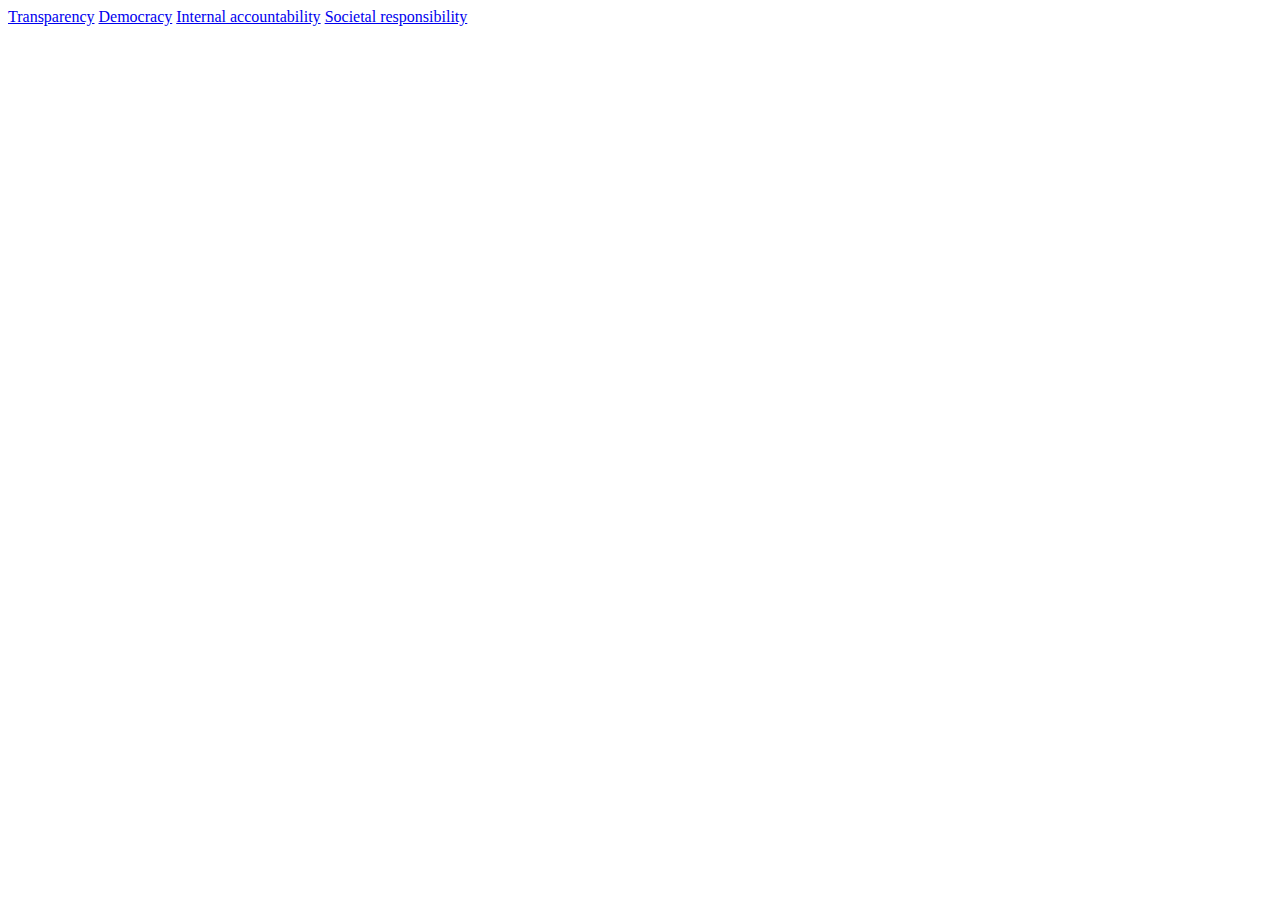
<file: index.html>
<HTML>
<HEAD>
<TITLE>SGO</TITLE>
</HEAD>
<BODY>
<a href="Transparency/Transparency.html">Transparency</a>
<a href="Democratic processes/Democratic processes.html">Democracy</a>
<a href="Internal accountability/Internal accountability.html">Internal accountability</a>
<a href="Societal responsibility/Societal responsibility.html">Societal responsibility</a>
</BODY>
</HTML>
</file>
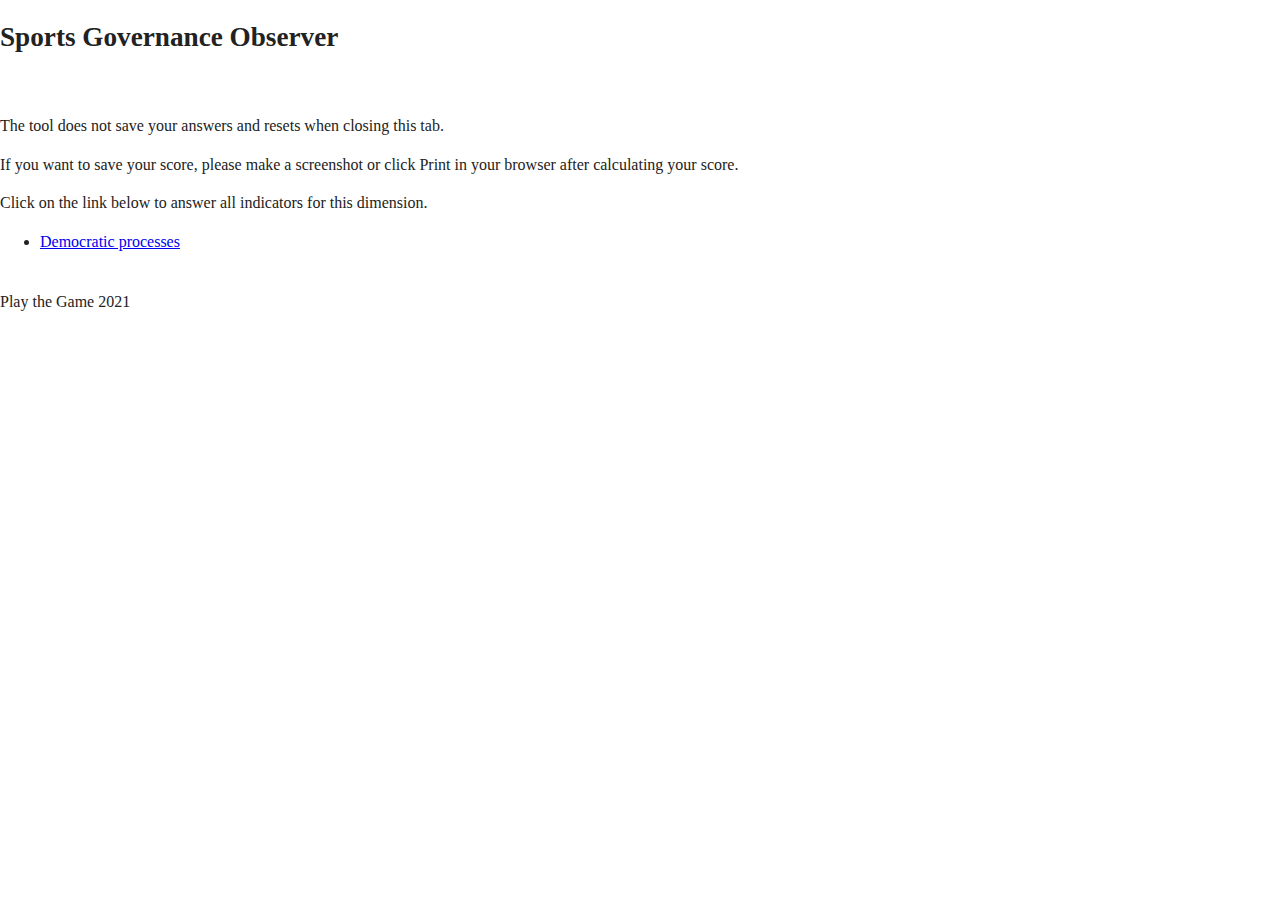
<file: Democratic processes/Democratic processes.html>
<!doctype html>
<html class="no-js" lang="">

  <head>
    <meta charset="utf-8">
    <title></title>
    <meta name="description" content="">
    <meta name="viewport" content="width=device-width, initial-scale=1">

    <meta property="og:title" content="">
    <meta property="og:type" content="">
    <meta property="og:url" content="">
    <meta property="og:image" content="">

    <link rel="manifest" href="site.webmanifest">
    <link rel="apple-touch-icon" href="icon.png">
    <!-- Place favicon.ico in the root directory -->


    <link rel="stylesheet" href="css/normalize.css">
    <link rel="stylesheet" href="css/main.css">

    <link href="https://cdn.jsdelivr.net/npm/bootstrap@5.1.0/dist/css/bootstrap.min.css" rel="stylesheet" integrity="sha384-KyZXEAg3QhqLMpG8r+8fhAXLRk2vvoC2f3B09zVXn8CA5QIVfZOJ3BCsw2P0p/We" crossorigin="anonymous">


    <style>
      html {
          font-size: 1.0em;
      }

      h1 {
          font-size: 1.7em;
      }

      h2 {
          font-size: 1.4em;
      }


      *{font-family: "Calibri";}

    </style>

    <meta name="theme-color" content="#fafafa">
  </head>

  <body>

    <!-- Add your site or application content here -->
    <div class="col-lg-8 mx-auto p-3 py-md-5">
      <main>
        <h1>Sports Governance Observer</h1>
        <br>
        <div  id="oversigt"></div>

        <div class="row g-5" id="indhold"></div>

        <button type="button" class="btn btn-primary btn-lg" onclick="indsendSvar()" id="knap">Calculate dimension score</button>
        <br>
        <button type="button" class="btn btn-secondary btn-lg" onclick="generateOverview()" id="knap2">Start over</button>


        <div id="status">
        </div>
      </main>

      <footer class="pt-5 my-5 text-muted border-top">
        Play the Game 2021
      </footer>
    </div>

    <script src="js/vendor/modernizr-3.11.2.min.js"></script>
    <script src="js/plugins.js"></script>
    <script src="js/data.js"></script>
    <script src="js/scores_original.js"></script>
    <script src="js/main.js"></script>
    <script src="js/test.js"></script>
  </body>

</html>
</file>
<file: Democratic processes/css/main.css>
/*! HTML5 Boilerplate v8.0.0 | MIT License | https://html5boilerplate.com/ */

/* main.css 2.1.0 | MIT License | https://github.com/h5bp/main.css#readme */
/*
 * What follows is the result of much research on cross-browser styling.
 * Credit left inline and big thanks to Nicolas Gallagher, Jonathan Neal,
 * Kroc Camen, and the H5BP dev community and team.
 */

/* ==========================================================================
   Base styles: opinionated defaults
   ========================================================================== */

html {
  color: #222;
  font-size: 1.5em;
  line-height: 1.4;
}

/*
 * Remove text-shadow in selection highlight:
 * https://twitter.com/miketaylr/status/12228805301
 *
 * Vendor-prefixed and regular ::selection selectors cannot be combined:
 * https://stackoverflow.com/a/16982510/7133471
 *
 * Customize the background color to match your design.
 */

::-moz-selection {
  background: #b3d4fc;
  text-shadow: none;
}

::selection {
  background: #b3d4fc;
  text-shadow: none;
}

/*
 * A better looking default horizontal rule
 */

hr {
  display: block;
  height: 1px;
  border: 0;
  border-top: 1px solid #ccc;
  margin: 1em 0;
  padding: 0;
}

/*
 * Remove the gap between audio, canvas, iframes,
 * images, videos and the bottom of their containers:
 * https://github.com/h5bp/html5-boilerplate/issues/440
 */

audio,
canvas,
iframe,
img,
svg,
video {
  vertical-align: middle;
}

/*
 * Remove default fieldset styles.
 */

fieldset {
  border: 0;
  margin: 0;
  padding: 0;
}

/*
 * Allow only vertical resizing of textareas.
 */

textarea {
  resize: vertical;
}

/* ==========================================================================
   Author's custom styles
   ========================================================================== */

/* ==========================================================================
   Helper classes
   ========================================================================== */

/*
 * Hide visually and from screen readers
 */

.hidden,
[hidden] {
  display: none !important;
}

/*
 * Hide only visually, but have it available for screen readers:
 * https://snook.ca/archives/html_and_css/hiding-content-for-accessibility
 *
 * 1. For long content, line feeds are not interpreted as spaces and small width
 *    causes content to wrap 1 word per line:
 *    https://medium.com/@jessebeach/beware-smushed-off-screen-accessible-text-5952a4c2cbfe
 */

.sr-only {
  border: 0;
  clip: rect(0, 0, 0, 0);
  height: 1px;
  margin: -1px;
  overflow: hidden;
  padding: 0;
  position: absolute;
  white-space: nowrap;
  width: 1px;
  /* 1 */
}

/*
 * Extends the .sr-only class to allow the element
 * to be focusable when navigated to via the keyboard:
 * https://www.drupal.org/node/897638
 */

.sr-only.focusable:active,
.sr-only.focusable:focus {
  clip: auto;
  height: auto;
  margin: 0;
  overflow: visible;
  position: static;
  white-space: inherit;
  width: auto;
}

/*
 * Hide visually and from screen readers, but maintain layout
 */

.invisible {
  visibility: hidden;
}

/*
 * Clearfix: contain floats
 *
 * For modern browsers
 * 1. The space content is one way to avoid an Opera bug when the
 *    `contenteditable` attribute is included anywhere else in the document.
 *    Otherwise it causes space to appear at the top and bottom of elements
 *    that receive the `clearfix` class.
 * 2. The use of `table` rather than `block` is only necessary if using
 *    `:before` to contain the top-margins of child elements.
 */

.clearfix::before,
.clearfix::after {
  content: " ";
  display: table;
}

.clearfix::after {
  clear: both;
}

/* ==========================================================================
   EXAMPLE Media Queries for Responsive Design.
   These examples override the primary ('mobile first') styles.
   Modify as content requires.
   ========================================================================== */

@media only screen and (min-width: 35em) {
  /* Style adjustments for viewports that meet the condition */
}

@media print,
  (-webkit-min-device-pixel-ratio: 1.25),
  (min-resolution: 1.25dppx),
  (min-resolution: 120dpi) {
  /* Style adjustments for high resolution devices */
}

/* ==========================================================================
   Print styles.
   Inlined to avoid the additional HTTP request:
   https://www.phpied.com/delay-loading-your-print-css/
   ========================================================================== */

@media print {
  *,
  *::before,
  *::after {
    background: #fff !important;
    color: #000 !important;
    /* Black prints faster */
    box-shadow: none !important;
    text-shadow: none !important;
  }

  a,
  a:visited {
    text-decoration: underline;
  }

  a[href]::after {
    content: " (" attr(href) ")";
  }

  abbr[title]::after {
    content: " (" attr(title) ")";
  }

  /*
   * Don't show links that are fragment identifiers,
   * or use the `javascript:` pseudo protocol
   */
  a[href^="#"]::after,
  a[href^="javascript:"]::after {
    content: "";
  }

  pre {
    white-space: pre-wrap !important;
  }

  pre,
  blockquote {
    border: 1px solid #999;
    page-break-inside: avoid;
  }

  /*
   * Printing Tables:
   * https://web.archive.org/web/20180815150934/http://css-discuss.incutio.com/wiki/Printing_Tables
   */
  thead {
    display: table-header-group;
  }

  tr,
  img {
    page-break-inside: avoid;
  }

  p,
  h2,
  h3 {
    orphans: 3;
    widows: 3;
  }

  h2,
  h3 {
    page-break-after: avoid;
  }
}
</file>
